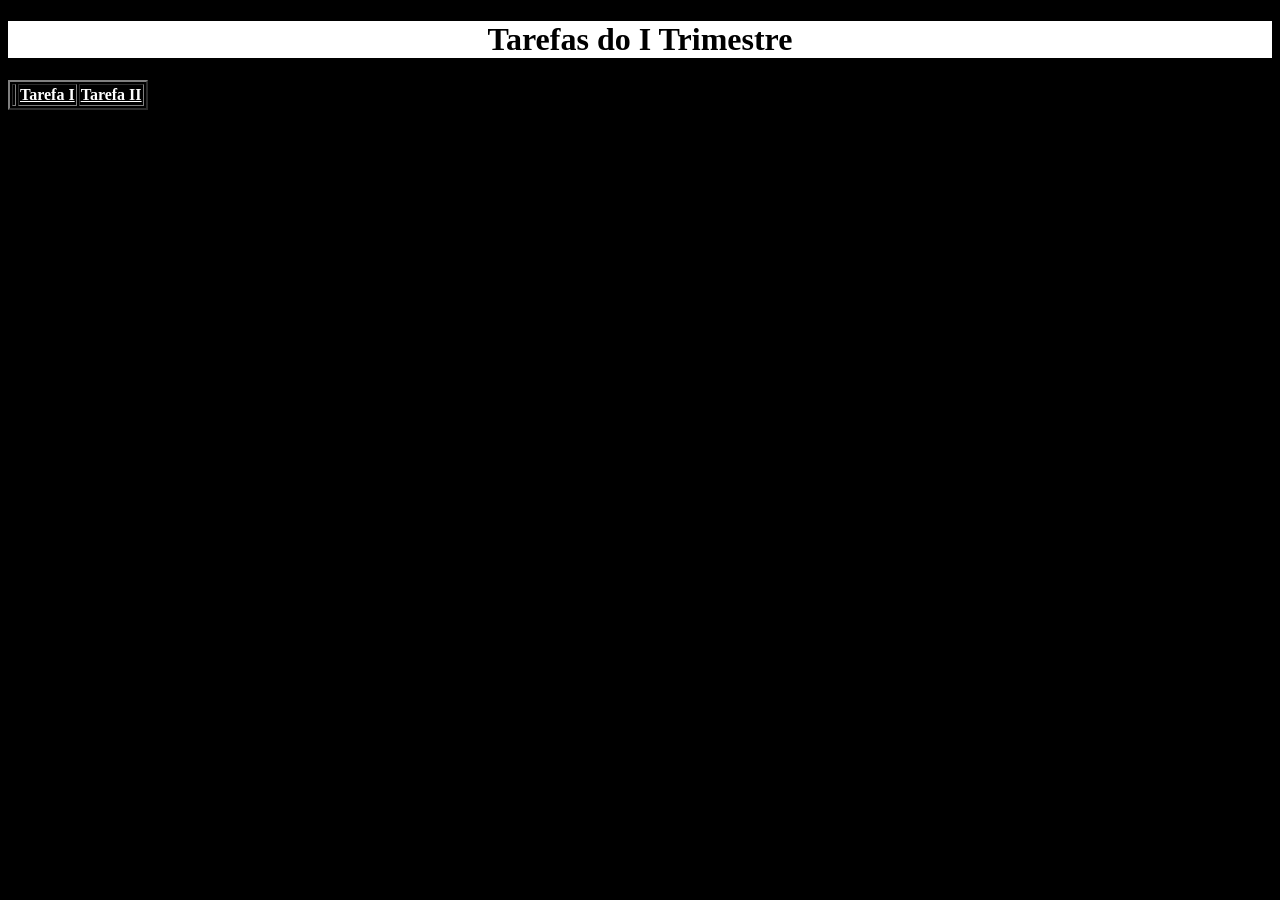
<file: Trimestre1/index.html>
<!DOCTYPE html>
<html lang="en">
<head>
    <meta charset="UTF-8">
    <meta name="viewport" content="width=device-width, initial-scale=1.0">
    <title>I Trimestre</title>
    <link rel="stylesheet" href="trimestre1.css">
</head>
<body>
    <h1>Tarefas do I Trimestre</h1>
    <table border="2">
        <th>
            <th>
                <a href="https://guilhermepacassa.github.io/Formul-rio/">Tarefa I</a>
            </th>

            <th>
                <a href="https://guilhermepacassa.github.io/Grupo3/">Tarefa II</a>
            </th>

        
    </table>
</body>
</html>
</file>
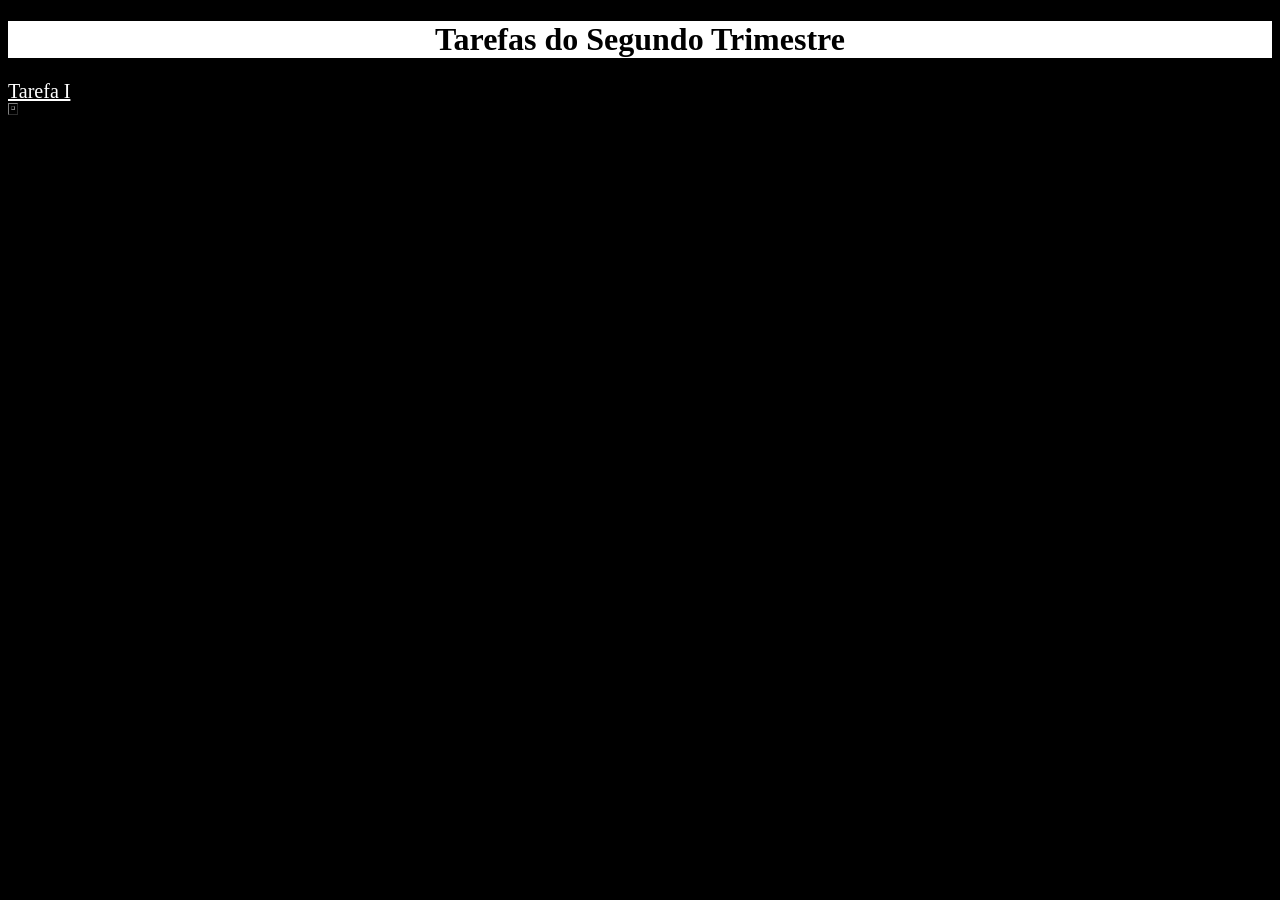
<file: Trimestre2/index.html>
<!DOCTYPE html>
<html lang="en">
<head>
    <meta charset="UTF-8">
    <meta name="viewport" content="width=device-width, initial-scale=1.0">
    <title>II TRIMESTRE</title>
    <link rel="stylesheet" href="Trimestre2.css/Trimestre2.css">
</head>
<body>
    <H1>Tarefas do Segundo Trimestre</H1>
    <table border="1">
        <th>
            <tr>
                <a href="https://guilhermepacassa.github.io/1tarefado2trimestre/">Tarefa I</a>
            </tr>
            
        </th>
    </table>
</body>
</html>
</file>
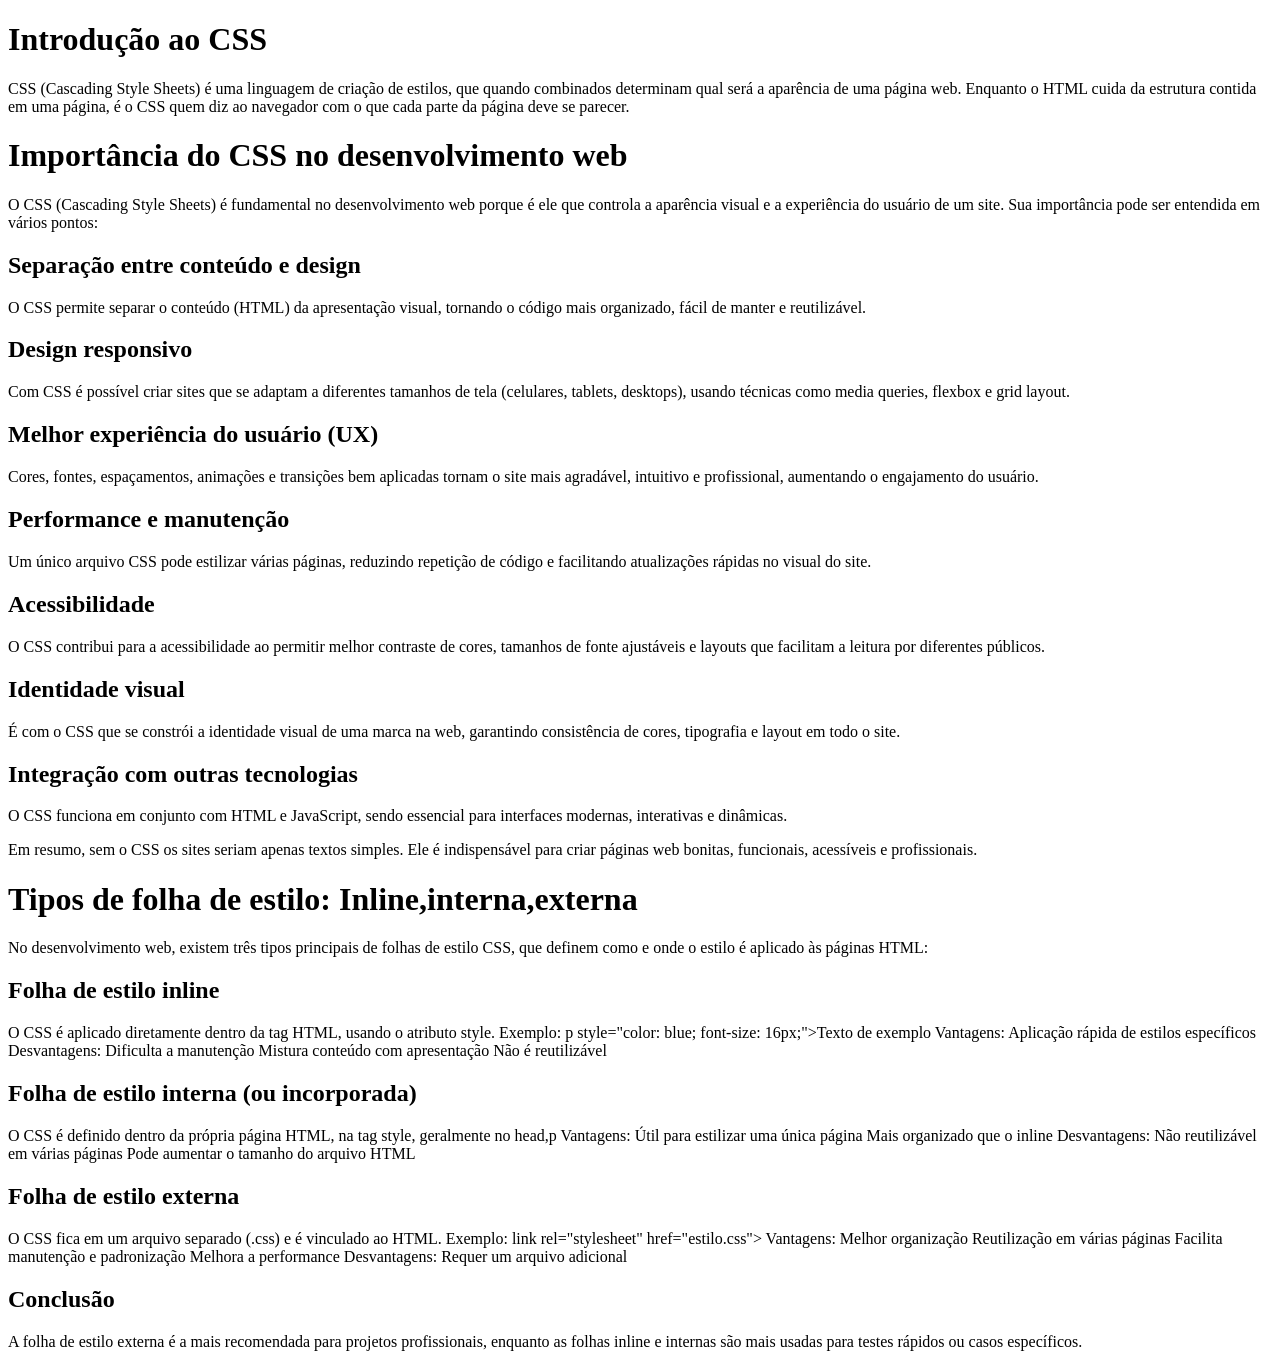
<file: Trimestre2/tarefa1/index.html>
<!DOCTYPE html>
<html lang="en">
<head>
    <meta charset="UTF-8">
    <meta name="viewport" content="width=device-width, initial-scale=1.0">
    <title>CSS</title>
    <link rel="stylesheet" href="">
</head>
<body>
   <h1>Introdução ao CSS</h1> 
   <p>CSS (Cascading Style Sheets) é uma linguagem de criação de estilos, que quando combinados determinam qual será a aparência de uma página web. Enquanto o HTML cuida da estrutura contida em uma página, é o CSS quem diz ao navegador com o que cada parte da página deve se parecer.</p>

   <h1>Importância do CSS no desenvolvimento web</h1>
   <p>O CSS (Cascading Style Sheets) é fundamental no desenvolvimento web porque é ele que controla a aparência visual e a experiência do usuário de um site. Sua importância pode ser entendida em vários pontos:</p>

   <h2> Separação entre conteúdo e design</h2>
   <p>O CSS permite separar o conteúdo (HTML) da apresentação visual, tornando o código mais organizado, fácil de manter e reutilizável.</p>

   <h2> Design responsivo</h2>
   <p>Com CSS é possível criar sites que se adaptam a diferentes tamanhos de tela (celulares, tablets, desktops), usando técnicas como media queries, flexbox e grid layout.</p>

    <h2> Melhor experiência do usuário (UX)</h2>
   <p>Cores, fontes, espaçamentos, animações e transições bem aplicadas tornam o site mais agradável, intuitivo e profissional, aumentando o engajamento do usuário.</p>

    <h2> Performance e manutenção</h2>
   <p>Um único arquivo CSS pode estilizar várias páginas, reduzindo repetição de código e facilitando atualizações rápidas no visual do site.</p>

   <h2> Acessibilidade</h2>
   <p>O CSS contribui para a acessibilidade ao permitir melhor contraste de cores, tamanhos de fonte ajustáveis e layouts que facilitam a leitura por diferentes públicos.</p>

     <h2> Identidade visual</h2>
   <p>É com o CSS que se constrói a identidade visual de uma marca na web, garantindo consistência de cores, tipografia e layout em todo o site.</p>

    <h2> Integração com outras tecnologias</h2>
   <p>O CSS funciona em conjunto com HTML e JavaScript, sendo essencial para interfaces modernas, interativas e dinâmicas.</p>

   <p>Em resumo, sem o CSS os sites seriam apenas textos simples. Ele é indispensável para criar páginas web bonitas, funcionais, acessíveis e profissionais.</p>

   <h1>Tipos de folha de estilo: Inline,interna,externa</h1>
   <p>No desenvolvimento web, existem três tipos principais de folhas de estilo CSS, que definem como e onde o estilo é aplicado às páginas HTML:</p>

   <h2> Folha de estilo inline</h2>
   <p>O CSS é aplicado diretamente dentro da tag HTML, usando o atributo style.

Exemplo:
p style="color: blue; font-size: 16px;">Texto de exemplo

Vantagens:

Aplicação rápida de estilos específicos

Desvantagens:

Dificulta a manutenção

Mistura conteúdo com apresentação

Não é reutilizável
  </p>

  <h2> Folha de estilo interna (ou incorporada)</h2>
  <p>O CSS é definido dentro da própria página HTML, na tag style, geralmente no head,p
    Vantagens:

Útil para estilizar uma única página

Mais organizado que o inline

Desvantagens:

Não reutilizável em várias páginas

Pode aumentar o tamanho do arquivo HTML
  </p>
  <h2> Folha de estilo externa</h2>
  <p>O CSS fica em um arquivo separado (.css) e é vinculado ao HTML.
    Exemplo:
    link rel="stylesheet" href="estilo.css">

    Vantagens:

Melhor organização

Reutilização em várias páginas

Facilita manutenção e padronização

Melhora a performance

Desvantagens:

Requer um arquivo adicional
  </p>
  <h2> Conclusão</h2>
  <p>A folha de estilo externa é a mais recomendada para projetos profissionais, enquanto as folhas inline e internas são mais usadas para testes rápidos ou casos específicos.</p>

</body>
</html>
</file>
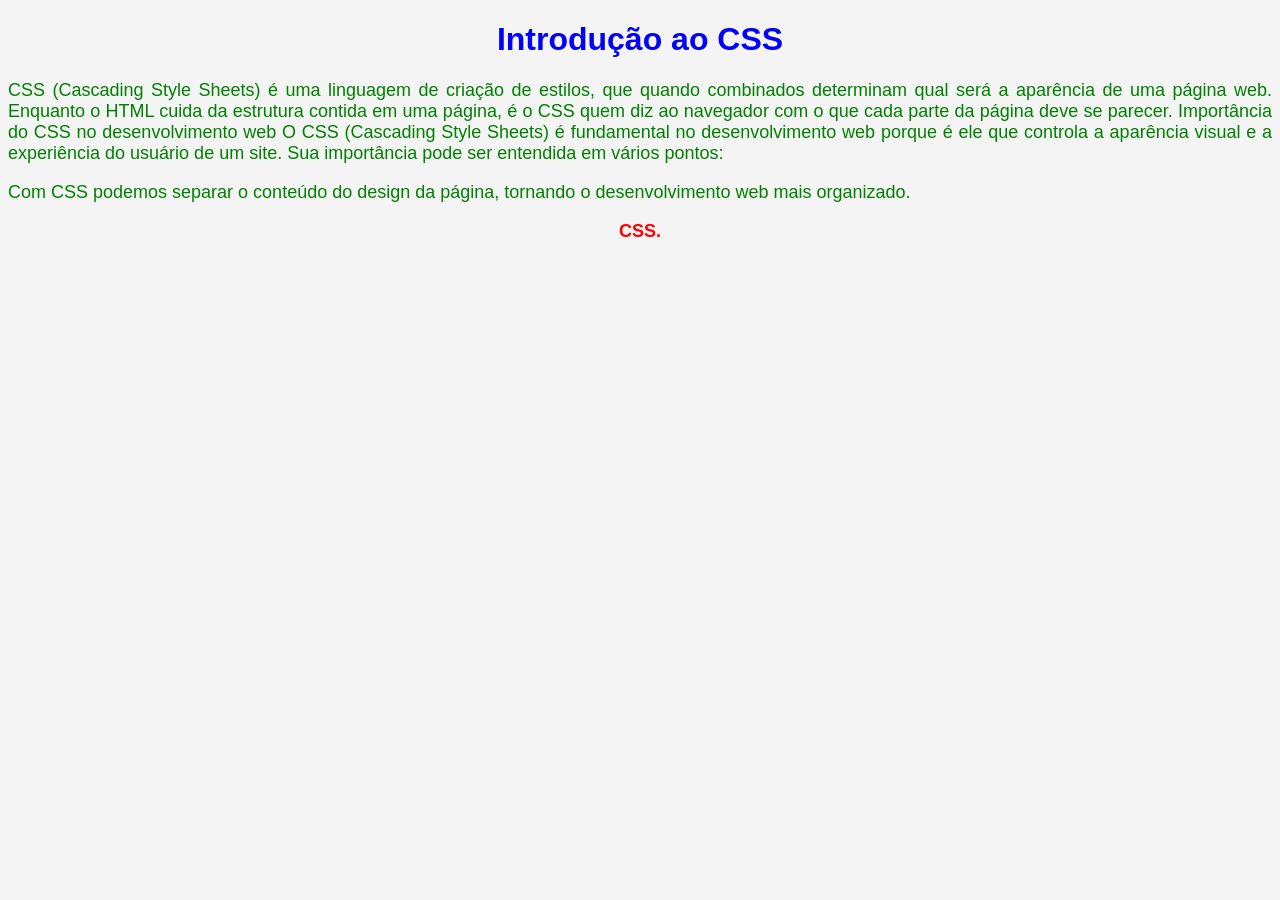
<file: Trimestre2/Tarefa2/index.html>
<!DOCTYPE html>
<html lang="pt">
<head>
    <meta charset="UTF-8">
    <title>Introdução ao CSS</title>
    <link rel="stylesheet" href="homework2/style.css">
</head>

<body>

    <h1 id="titulo">Introdução ao CSS</h1>

    <p class="texto">
        CSS (Cascading Style Sheets) é uma linguagem de criação de estilos, que quando combinados determinam qual será a aparência de uma página web. Enquanto o HTML cuida da estrutura contida em uma página, é o CSS quem diz ao navegador com o que cada parte da página deve se parecer.

        Importância do CSS no desenvolvimento web

        O CSS (Cascading Style Sheets) é fundamental no desenvolvimento web porque é ele que controla a aparência visual e a experiência do usuário de um site. Sua importância pode ser entendida em vários pontos:
    </p>

    <p class="texto">
        Com CSS podemos separar o conteúdo do design da página,
        tornando o desenvolvimento web mais organizado.
    </p>

    <p id="destaque">
        CSS.
    </p>

</body>
</html>
</file>
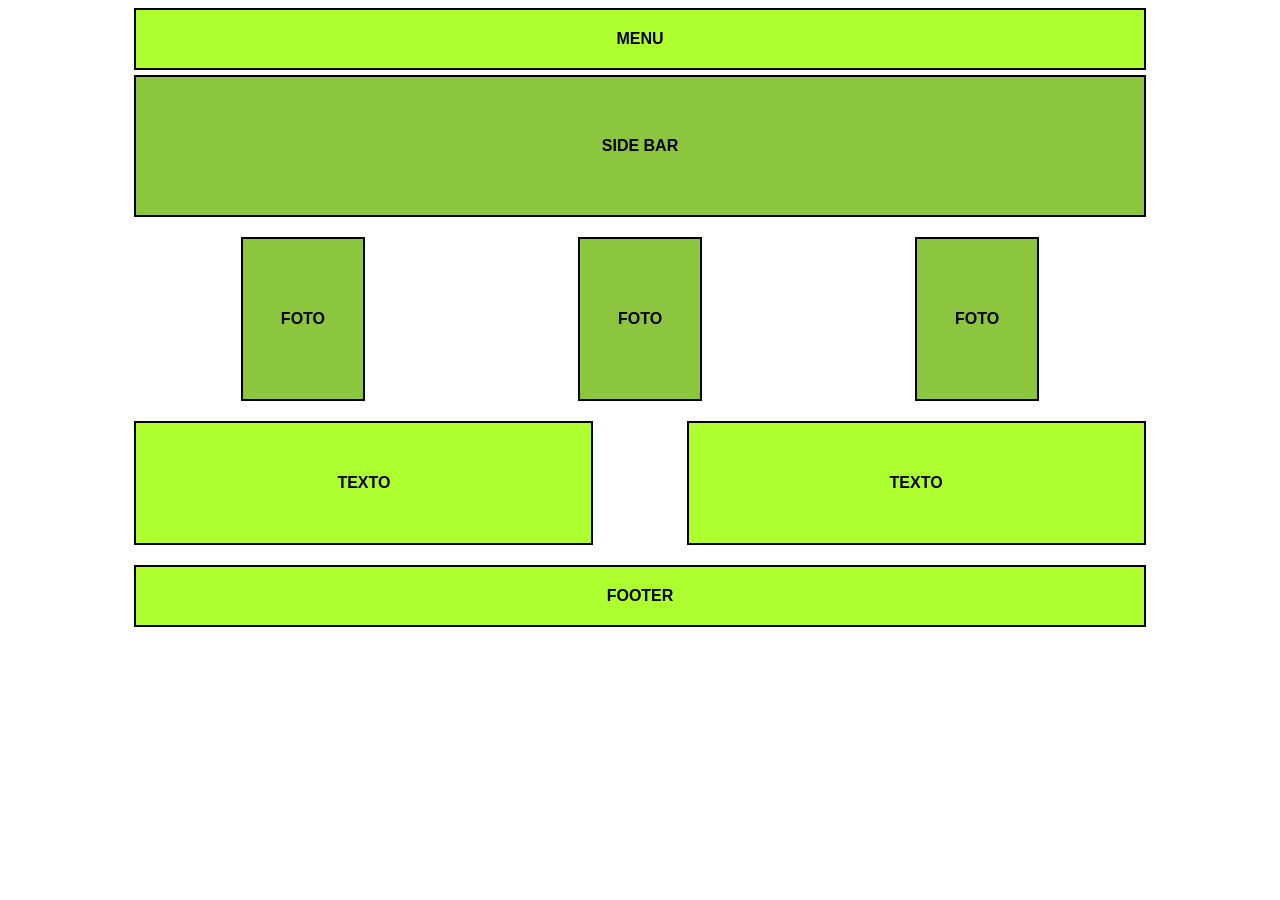
<file: Trimestre2/Tarefa3/index.html>
<!DOCTYPE html>
<html lang="pt">
<head>
<meta charset="UTF-8">
<meta name="viewport" content="width=device-width, initial-scale=1.0">
<title>Tarefa3</title>
<link rel="stylesheet" href="tarefa3.css/style.css">
</head>

<body>

<div class="container">

    <div class="menu">MENU</div>

    <div class="sidebar">SIDE BAR</div>

    <div class="fotos">
        <div class="foto">FOTO</div>
        <div class="foto">FOTO</div>
        <div class="foto">FOTO</div>
    </div>

    <div class="textos">
        <div class="texto">TEXTO</div>
        <div class="texto">TEXTO</div>
    </div>

    <div class="footer">FOOTER</div>

</div>

</body>
</html>
</file>
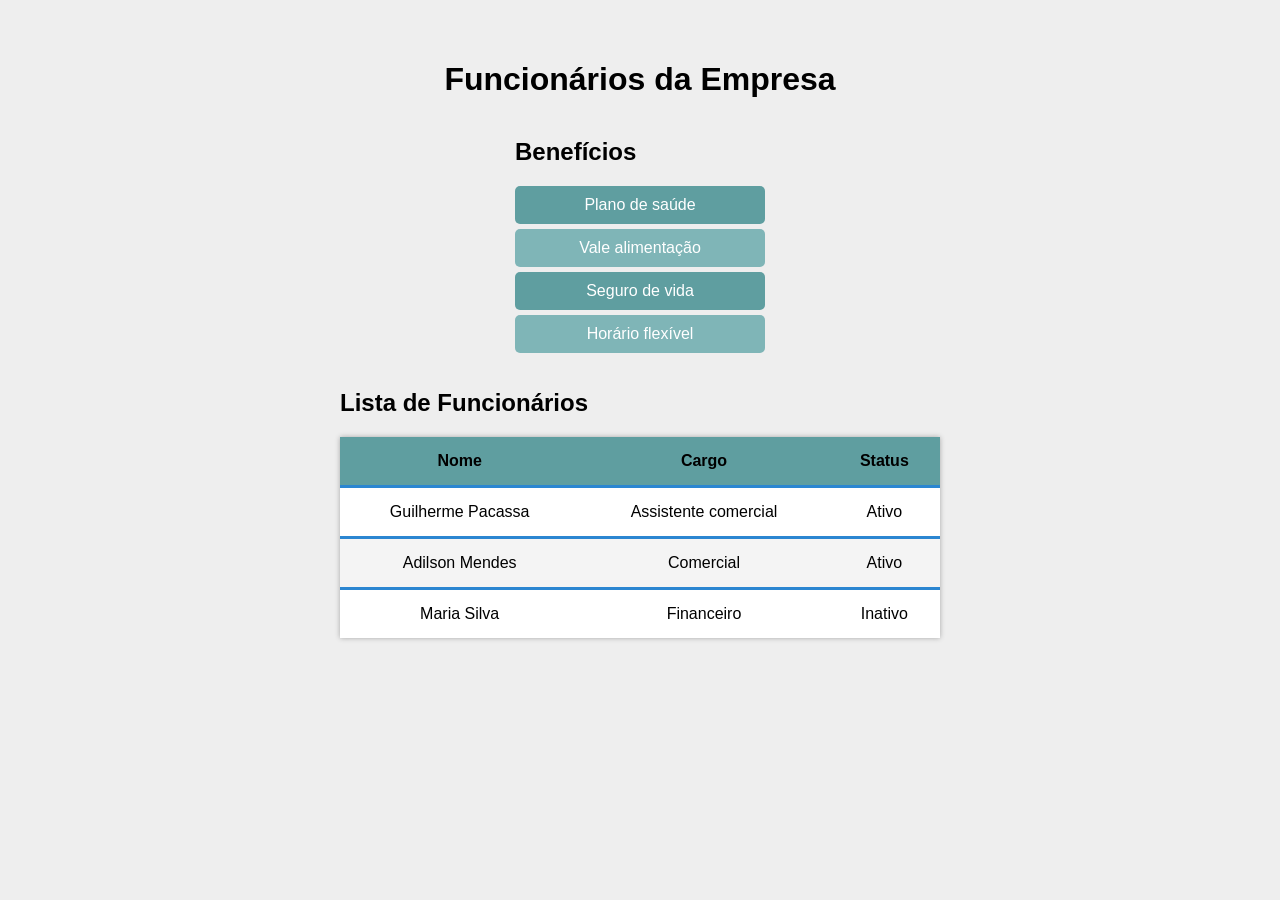
<file: Trimestre2/tarefa4/index.html>
<!DOCTYPE html>
<html lang="pt">
<head>
<meta charset="UTF-8">
<meta name="viewport" content="width=device-width, initial-scale=1.0">
<title>Tarefa4</title>
<link rel="stylesheet" href="tarefa4.css/style.css">
</head>

<body>

<div class="container">

<header>
<h1>Funcionários da Empresa</h1>
</header>


<section>
<h2>Benefícios</h2>
<ul class="lista">
<li>Plano de saúde</li>
<li>Vale alimentação</li>
<li>Seguro de vida</li>
<li>Horário flexível</li>
</ul>
</section>


<section>
<h2>Lista de Funcionários</h2>

<table>
<thead>
<tr>
<th>Nome</th>
<th>Cargo</th>
<th>Status</th>
</tr>
</thead>

<tbody>
<tr>
<td>Guilherme Pacassa</td>
<td>Assistente comercial</td>
<td>Ativo</td>
</tr>

<tr>
<td>Adilson Mendes</td>
<td>Comercial</td>
<td>Ativo</td>
</tr>

<tr>
<td>Maria Silva</td>
<td>Financeiro</td>
<td>Inativo</td>
</tr>
</tbody>

</table>
</section>

</div>

</body>
</html>
</file>
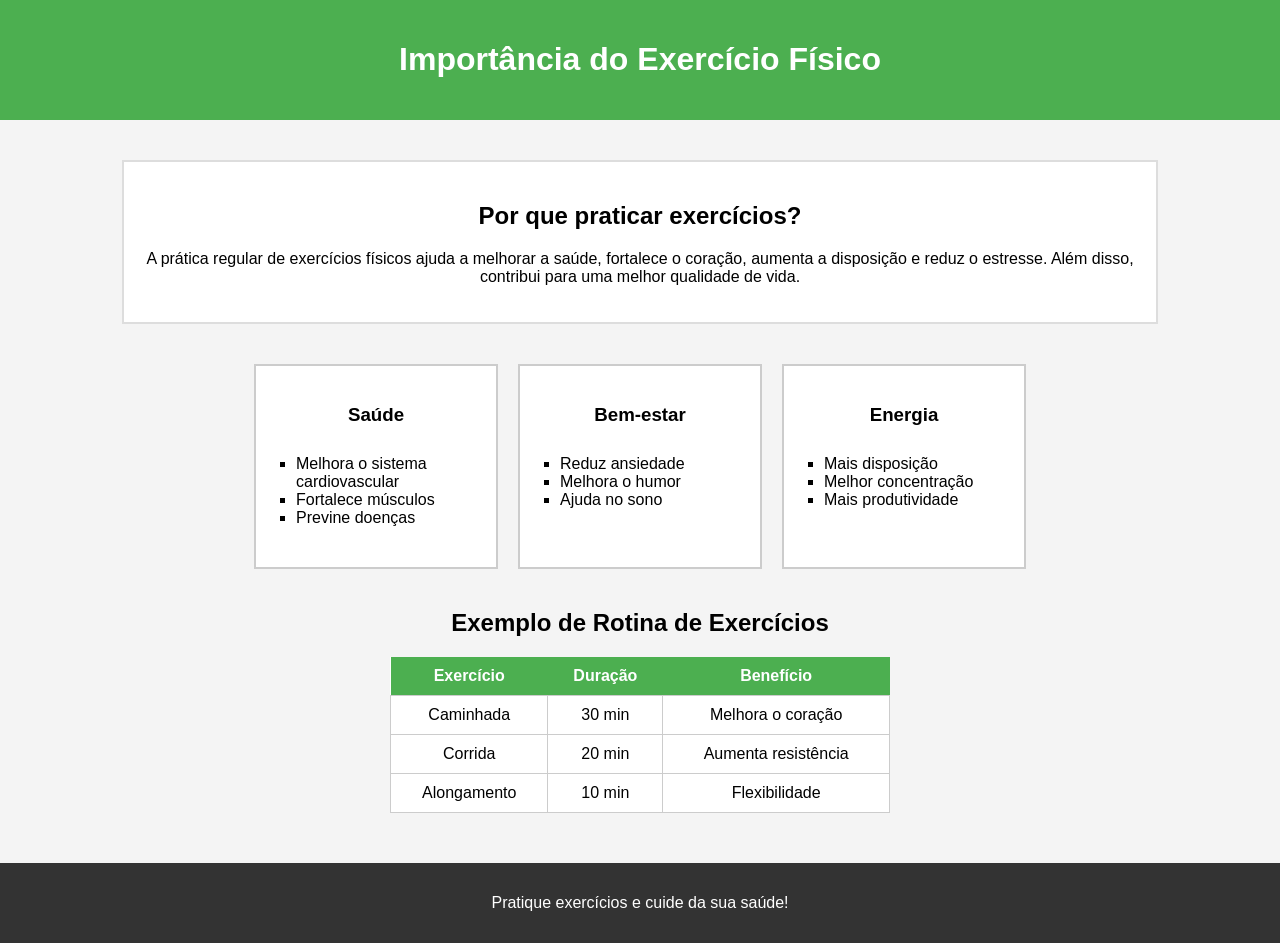
<file: Trimestre2/tarefa5/index.html>
<!DOCTYPE html>
<html lang="pt">
<head>
<meta charset="UTF-8">
<meta name="viewport" content="width=device-width, initial-scale=1.0">
<title>Tarefa5</title>
<link rel="stylesheet" href="css/style.css">
</head>

<body>

<header id="menu">
<h1>Importância do Exercício Físico</h1>
</header>

<div class="container">

<section class="introducao">
<h2>Por que praticar exercícios?</h2>
<p>
A prática regular de exercícios físicos ajuda a melhorar a saúde,
fortalece o coração, aumenta a disposição e reduz o estresse.
Além disso, contribui para uma melhor qualidade de vida.
</p>
</section>

<section class="beneficios">

<div class="card">
<h3>Saúde</h3>
<ul>
<li>Melhora o sistema cardiovascular</li>
<li>Fortalece músculos</li>
<li>Previne doenças</li>
</ul>
</div>

<div class="card">
<h3>Bem-estar</h3>
<ul>
<li>Reduz ansiedade</li>
<li>Melhora o humor</li>
<li>Ajuda no sono</li>
</ul>
</div>

<div class="card">
<h3>Energia</h3>
<ul>
<li>Mais disposição</li>
<li>Melhor concentração</li>
<li>Mais produtividade</li>
</ul>
</div>

</section>

<section class="tabela">

<h2>Exemplo de Rotina de Exercícios</h2>

<table>
<tr>
<th>Exercício</th>
<th>Duração</th>
<th>Benefício</th>
</tr>

<tr>
<td>Caminhada</td>
<td>30 min</td>
<td>Melhora o coração</td>
</tr>

<tr>
<td>Corrida</td>
<td>20 min</td>
<td>Aumenta resistência</td>
</tr>

<tr>
<td>Alongamento</td>
<td>10 min</td>
<td>Flexibilidade</td>
</tr>

</table>

</section>

</div>

<footer id="footer">
<p>Pratique exercícios e cuide da sua saúde!</p>
</footer>

</body>
</html>
</file>
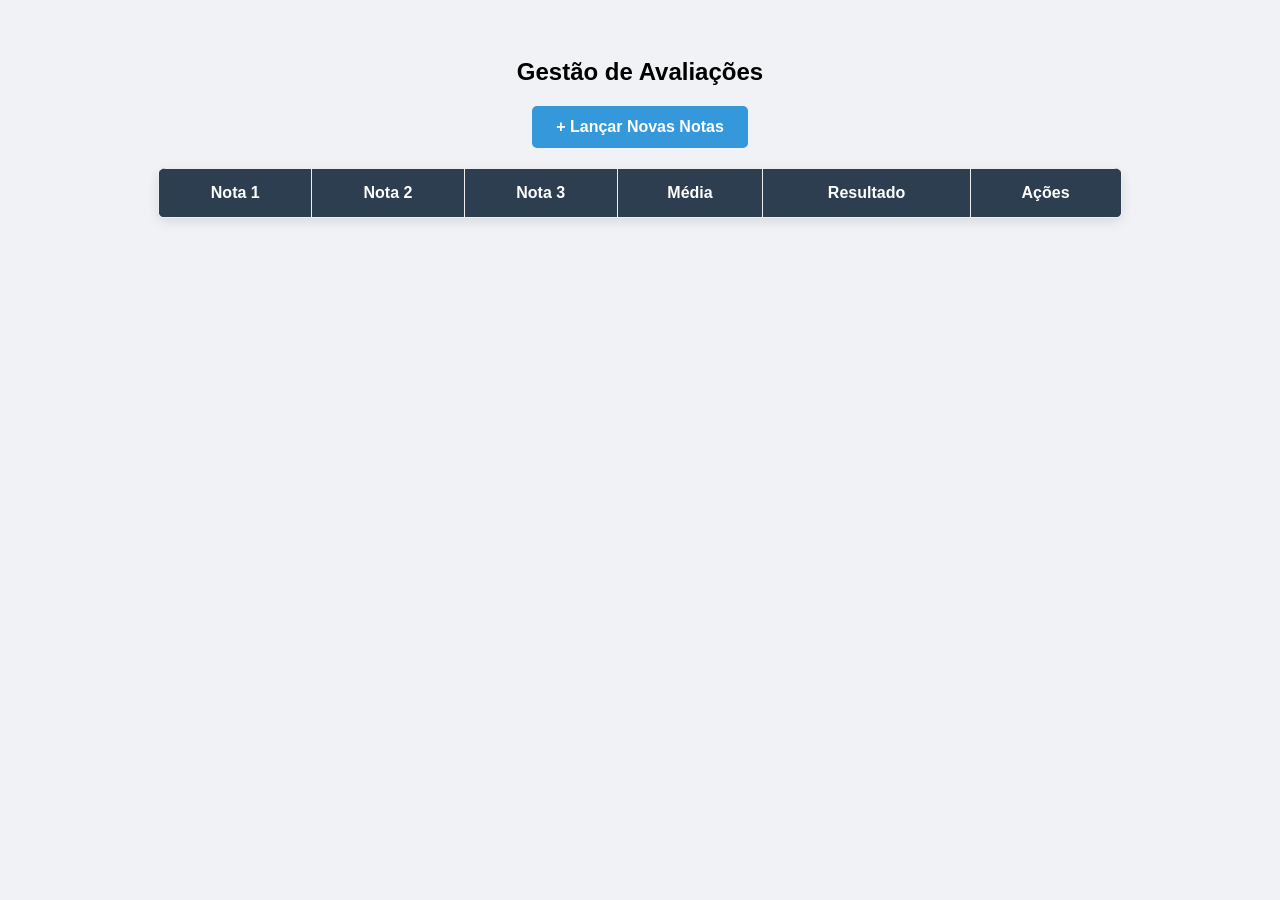
<file: Trimestre3/1 Tarefs/index.html>
<!DOCTYPE html>
<html lang="pt-pt">

<head>
    <meta charset="UTF-8">
    <title>Sistema de Notas do Instituto Médio Comercial de Luanda</title>
    <style>
        body {
            font-family: 'Segoe UI', Tahoma, Geneva, Verdana, sans-serif;
            display: flex;
            flex-direction: column;
            align-items: center;
            padding: 30px;
            background-color: #f0f2f5;
        }

        table {
            border-collapse: collapse;
            width: 80%;
            background: white;
            border-radius: 8px;
            overflow: hidden;
            box-shadow: 0 4px 12px rgba(0, 0, 0, 0.1);
        }

        th,
        td {
            border: 1px solid #eee;
            padding: 15px;
            text-align: center;
        }

        th {
            background-color: #2c3e50;
            color: white;
        }

        .apto {
            color: #27ae60;
            font-weight: bold;
        }

        .nao-apto {
            color: #c0392b;
            font-weight: bold;
        }

        .btn-add {
            padding: 12px 24px;
            font-size: 16px;
            cursor: pointer;
            background: #3498db;
            color: white;
            border: none;
            border-radius: 5px;
            margin-bottom: 20px;
            font-weight: bold;
        }

        .btn-edit {
            background: #f1c40f;
            color: white;
            border: none;
            padding: 5px 10px;
            border-radius: 3px;
            cursor: pointer;
            margin-right: 5px;
        }

        .btn-del {
            background: #e74c3c;
            color: white;
            border: none;
            padding: 5px 10px;
            border-radius: 3px;
            cursor: pointer;
        }

        button:hover {
            opacity: 0.8;
        }
    </style>
</head>

<body>

    <h2>Gestão de Avaliações</h2>
    <button class="btn-add" onclick="processarNotas()">+ Lançar Novas Notas</button>

    <table id="tabelaNotas">
        <thead>
            <tr>
                <th>Nota 1</th>
                <th>Nota 2</th>
                <th>Nota 3</th>
                <th>Média</th>
                <th>Resultado</th>
                <th>Ações</th>
            </tr>
        </thead>
        <tbody></tbody>
    </table>

    <script>
        function calcularResultado(n1, n2, n3) {
            const media = (n1 + n2 + n3) / 3;
            const status = media >= 10 ? "Apto" : "Não Apto";
            const classe = media >= 10 ? "apto" : "nao-apto";
            return { media: media.toFixed(1), status, classe };
        }

        function processarNotas() {
            const n1 = parseFloat(prompt("Nota 1:"));
            const n2 = parseFloat(prompt("Nota 2:"));
            const n3 = parseFloat(prompt("Nota 3:"));

            if (isNaN(n1) || isNaN(n2) || isNaN(n3)) return alert("Dados inválidos!");

            const res = calcularResultado(n1, n2, n3);
            const corpo = document.querySelector("#tabelaNotas tbody");
            const linha = corpo.insertRow();

            linha.innerHTML = `
                <td>${n1}</td>
                <td>${n2}</td>
                <td>${n3}</td>
                <td>${res.media}</td>
                <td class="${res.classe}">${res.status}</td>
                <td>
                    <button class="btn-edit" onclick="editarLinha(this)">Editar</button>
                    <button class="btn-del" onclick="apagarLinha(this)">Apagar</button>
                </td>
            `;
        }

        function apagarLinha(btn) {
            if (confirm("Tens a certeza que queres apagar esta nota?")) {
                const linha = btn.parentNode.parentNode;
                linha.remove();
            }
        }

        function editarLinha(btn) {
            const linha = btn.parentNode.parentNode;
            const celulas = linha.getElementsByTagName("td");

            const n1 = parseFloat(prompt("Nova Nota 1:", celulas[0].innerText));
            const n2 = parseFloat(prompt("Nova Nota 2:", celulas[1].innerText));
            const n3 = parseFloat(prompt("Nova Nota 3:", celulas[2].innerText));

            if (isNaN(n1) || isNaN(n2) || isNaN(n3)) return alert("Dados inválidos!");

            const res = calcularResultado(n1, n2, n3);

            celulas[0].innerText = n1;
            celulas[1].innerText = n2;
            celulas[2].innerText = n3;
            celulas[3].innerText = res.media;
            celulas[4].innerText = res.status;
            celulas[4].className = res.classe;
        }
    </script>
</body>

</html>
</file>
<file: Trimestre1/trimestre1.css>
body{
    background-color: black;
}

h1{
    color: black;
    text-align: center;
    background-color: white;
}

th{
    a{
        color: white;
    }
}
</file>
<file: Trimestre2/Trimestre2.css/Trimestre2.css>
body{
    background-color: black;
}
h1{
    color: black;
    background-color: white;
    text-align: center;
}

    a{
        color: white;
        font-size: 20px;
    }
</file>
<file: Trimestre2/Tarefa2/homework2/style.css>
/* Estilo geral da página */
body{
    background-color: #f4f4f4;
    font-family: Arial, sans-serif;
}

/* Seletor de elemento */
p{
    font-size: 18px;
    text-align: justify;
}

/* Seletor de ID */
#titulo{
    color: blue;
    text-align: center;
}

/* Seletor de classe */
.texto{
    color: green;
}

/* Outro seletor de ID */
#destaque{
    color: red;
    font-weight: bold;
    text-align: center;
}
</file>
<file: Trimestre2/Tarefa3/tarefa3.css/style.css>
body{
    background:white;
    font-family:Arial;
}

.container{
    width:80%;
    margin:auto;
}



.menu{
    background:greenyellow;
    text-align:center;
    padding:20px;
    border:2px solid black;
    font-weight:bold;
}



.sidebar{
    background:#8cc63f;
    text-align:center;
    padding:60px;
    border:2px solid black;
    margin-top:5px;
    font-weight:bold;
}


.fotos{
    display:flex;
    justify-content:space-around;
    margin-top:20px;
}

.foto{
    background:#8cc63f;
    width:120px;
    height:160px;
    display:flex;
    align-items:center;
    justify-content:center;
    border:2px solid black;
    font-weight:bold;
}


.textos{
    display:flex;
    justify-content:space-between;
    margin-top:20px;
}

.texto{
    background:greenyellow;
    width:45%;
    height:120px;
    display:flex;
    align-items:center;
    justify-content:center;
    border:2px solid black;
    font-weight:bold;
}


.footer{
    background:greenyellow;
    text-align:center;
    padding:20px;
    border:2px solid black;
    margin-top:20px;
    font-weight:bold;
}



@media (max-width:768px){

.fotos{
    flex-direction:column;
    align-items:center;
    gap:10px;
}

.textos{
    flex-direction:column;
    gap:10px;
}

.texto{
    width:100%;
}

}
</file>
<file: Trimestre2/tarefa4/tarefa4.css/style.css>
body{
font-family: Arial;
background:#eee;
margin:0;
}

.container{
display:flex;
flex-direction:column;
align-items:center;
padding:40px;
}



h1{
margin-bottom:20px;
}

.lista{
list-style:none;
padding:0;
width:250px;
}

.lista li{
background:#5f9ea0;
color:white;
padding:10px;
margin:5px 0;
text-align:center;
border-radius:5px;
}



.lista li:hover{
background:#3e7f80;
cursor:pointer;
}

.lista li:nth-child(even){
background:#7fb5b7;
}


table{
border-collapse:collapse;
width:600px;
background:white;
box-shadow:0 0 5px rgba(0,0,0,0.3);
}

th{
background:#5f9ea0;
color:black;
padding:15px;
}

td{
padding:15px;
text-align:center;
border-top:3px solid #2b86d1;
}



tr:nth-child(even){
background:#f4f4f4;
}


tr:hover{
background:white;
}
</file>
<file: Trimestre2/tarefa5/css/style.css>
/* seletor de elemento */
body{
font-family: Arial;
margin:0;
background:#f4f4f4;
text-align:center;
}

/* seletor de id */
#menu{
background:#4CAF50;
color:white;
padding:20px;
}

/* container usando flexbox */
.container{
display:flex;
flex-direction:column;
align-items:center;
padding:20px;
}

/* introdução */

.introducao{
background:white;
padding:20px;
margin:20px;
border:2px solid #ddd;
width:80%;
}

/* cards com flexbox */

.beneficios{
display:flex;
gap:20px;
margin:20px;
}

/* seletor de classe */

.card{
background:white;
padding:20px;
border:2px solid #ccc;
width:200px;
}

/* BOX MODEL */

.card ul{
padding:10px;
margin:10px;
}

/* pseudo-classe */

.card:hover{
background:#e8f5e9;
transform:scale(1.05);
cursor:pointer;
}

/* LISTAS */

ul{
list-style-type:square;
text-align:left;
}

/* TABELA */

table{
border-collapse:collapse;
width:500px;
background:white;
}

th{
background:#4CAF50;
color:white;
padding:10px;
}

td{
border:1px solid #ccc;
padding:10px;
}

/* pseudo-classe tabela */

tr:hover{
background:#f1f1f1;
}

/* footer */

#footer{
background:#333;
color:white;
padding:15px;
margin-top:30px;
}
</file>
